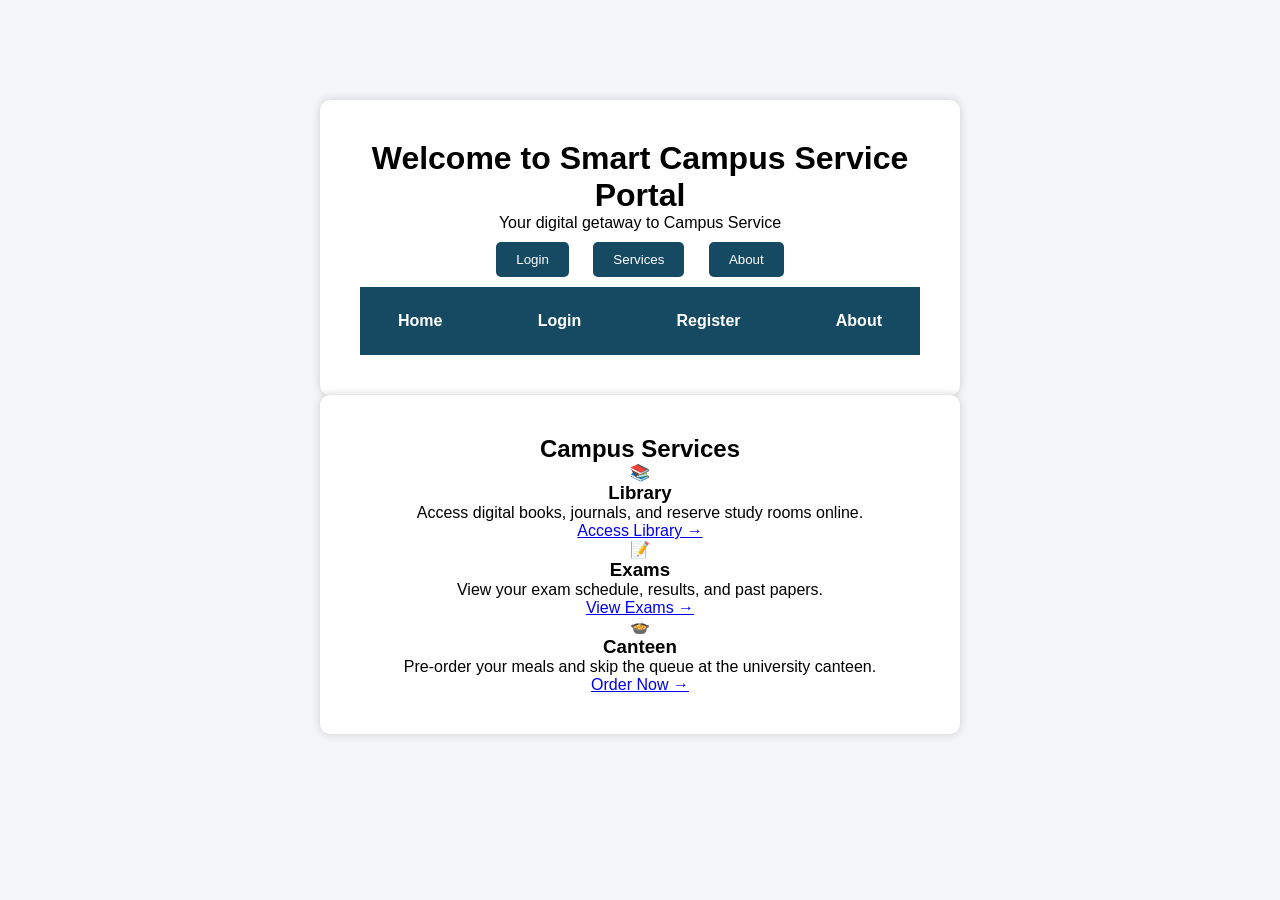
<file: frontend/index.html>
<html>
    <head>
        <title>Smart Campus Portal</title>
        <link rel="stylesheet" href="css/style.css">
    </head>
    <body>
       
        <div class="container">
            <h1>Welcome to Smart Campus Service Portal</h1>
            <p>Your digital getaway to Campus Service</p>

            <div class="buttons">
                <a href="login.html"><button>Login</button></a>
                <a href="service.html"><button>Services</button></a>
                <a href="about.html"><button>About</button></a>

                <div class="navbar">
                    <a href="index.html">Home</a>
                    <a href="login.html">Login</a>
                    <a href="register.html">Register</a>
                    <a href="about.html">About</a>
                </div>
            </div>
        </div>

         <section class="services">
            <div class="container">
                 <h2 class="section-title">Campus Services</h2>
                <div class="services-grid">
                 <div class="service-card">
                        <div class="icon">📚</div>
                        <h3>Library</h3>
                        <p>Access digital books, journals, and reserve study rooms online.</p>
                        <a href="#" class="service-link">Access Library →</a>
                    </div>
                        <div class="service-card">
                        <div class="icon">📝</div>
                        <h3>Exams</h3>
                        <p>View your exam schedule, results, and past papers.</p>
                <a href="#" class="service-link">View Exams →</a>
            </div>
            <div class="service-card">
                <div class="icon">🍲</div>
                <h3>Canteen</h3>
                <p>Pre-order your meals and skip the queue at the university canteen.</p>
                <a href="#" class="service-link">Order Now →</a>
            </div>
        </div>
    </div>
</section>
    </body>
</html>
</file>
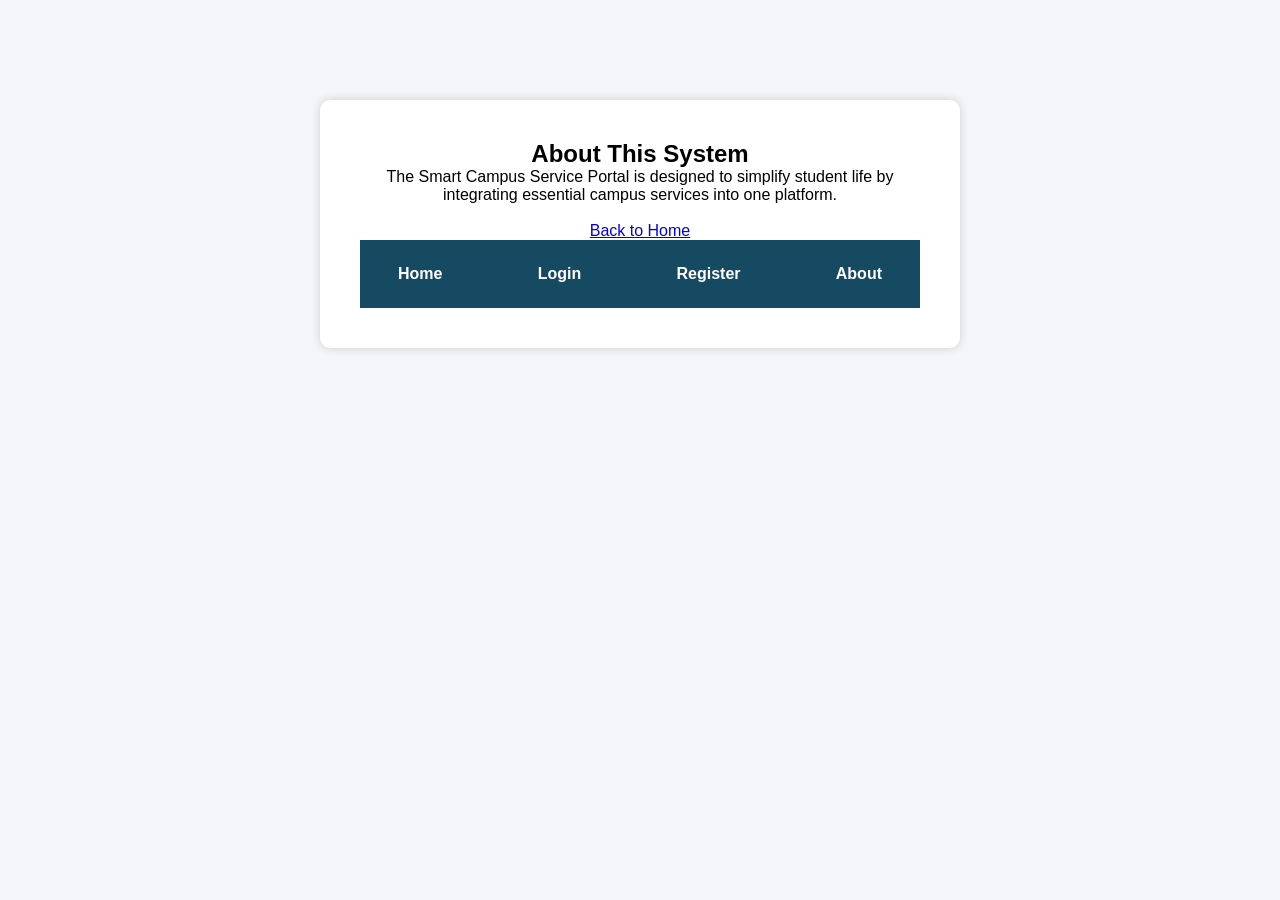
<file: frontend/about.html>
<html>
<head>
    <title>About</title>
    <link rel="stylesheet" href="css/style.css">
</head>
<body>

    <div class="container">
        <h2>About This System</h2>
        <p>
            The Smart Campus Service Portal is designed to simplify student life by
            integrating essential campus services into one platform.
        </p>

        <br>
        <a href="index.html">Back to Home</a>

        <div class="navbar">
            <a href="index.html">Home</a>
            <a href="login.html">Login</a>
            <a href="register.html">Register</a>
            <a href="about.html">About</a>
        </div>
    </div>

</body>
</html>
</file>
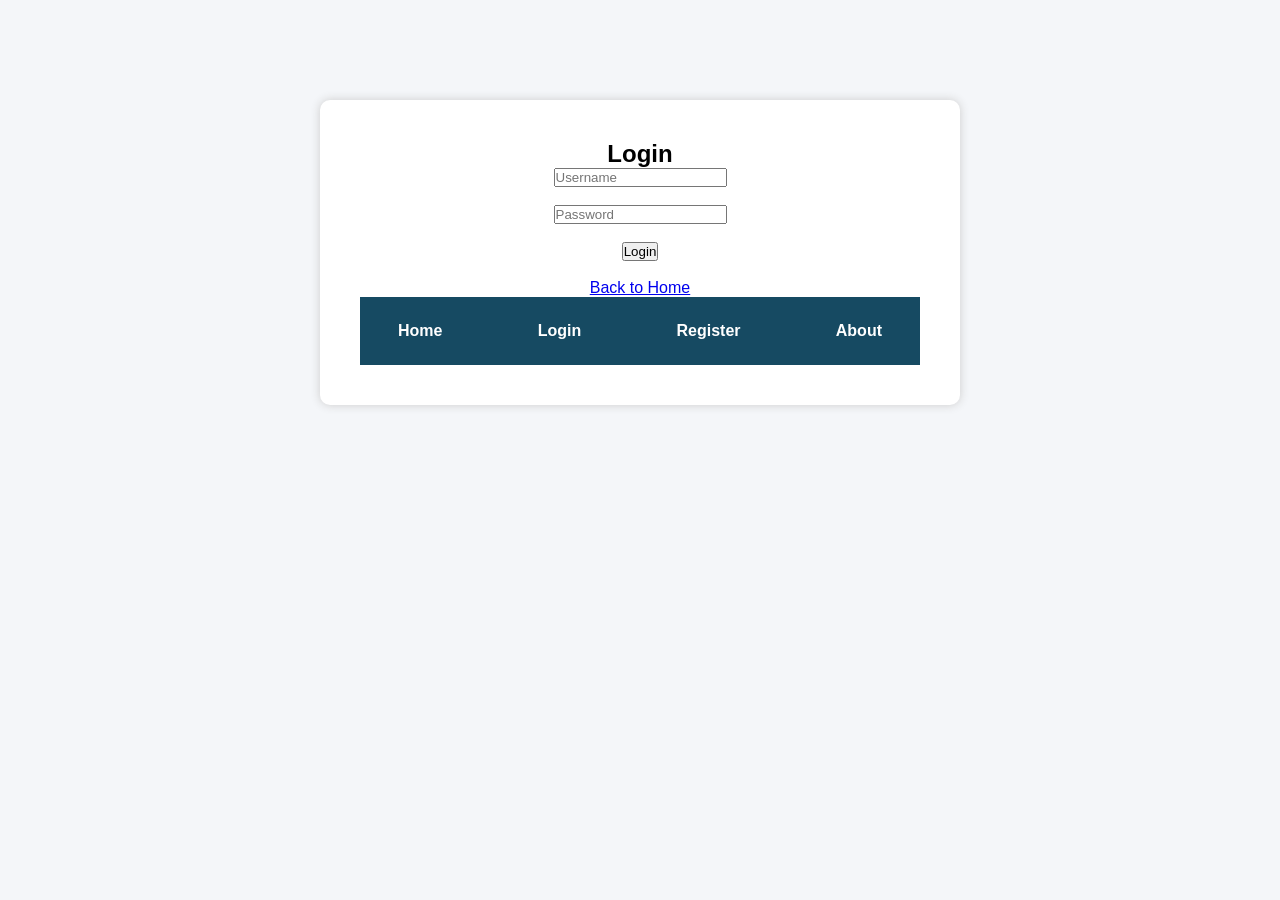
<file: frontend/login.html>
<html>
<head>
    <title>Login</title>
    <link rel="stylesheet" href="css/style.css">
</head>
<body>

    <div class="container">
        <h2>Login</h2>

        <form>
            <input type="text" placeholder="Username"><br><br>
            <input type="password" placeholder="Password"><br><br>
            <button type="submit">Login</button>
        </form>

        <br>
        <a href="index.html">Back to Home</a>

        <div class="navbar">
            <a href="index.html">Home</a>
            <a href="login.html">Login</a>
            <a href="register.html">Register</a>
            <a href="about.html">About</a>
        </div>
    </div>

</body>
</html>
</file>
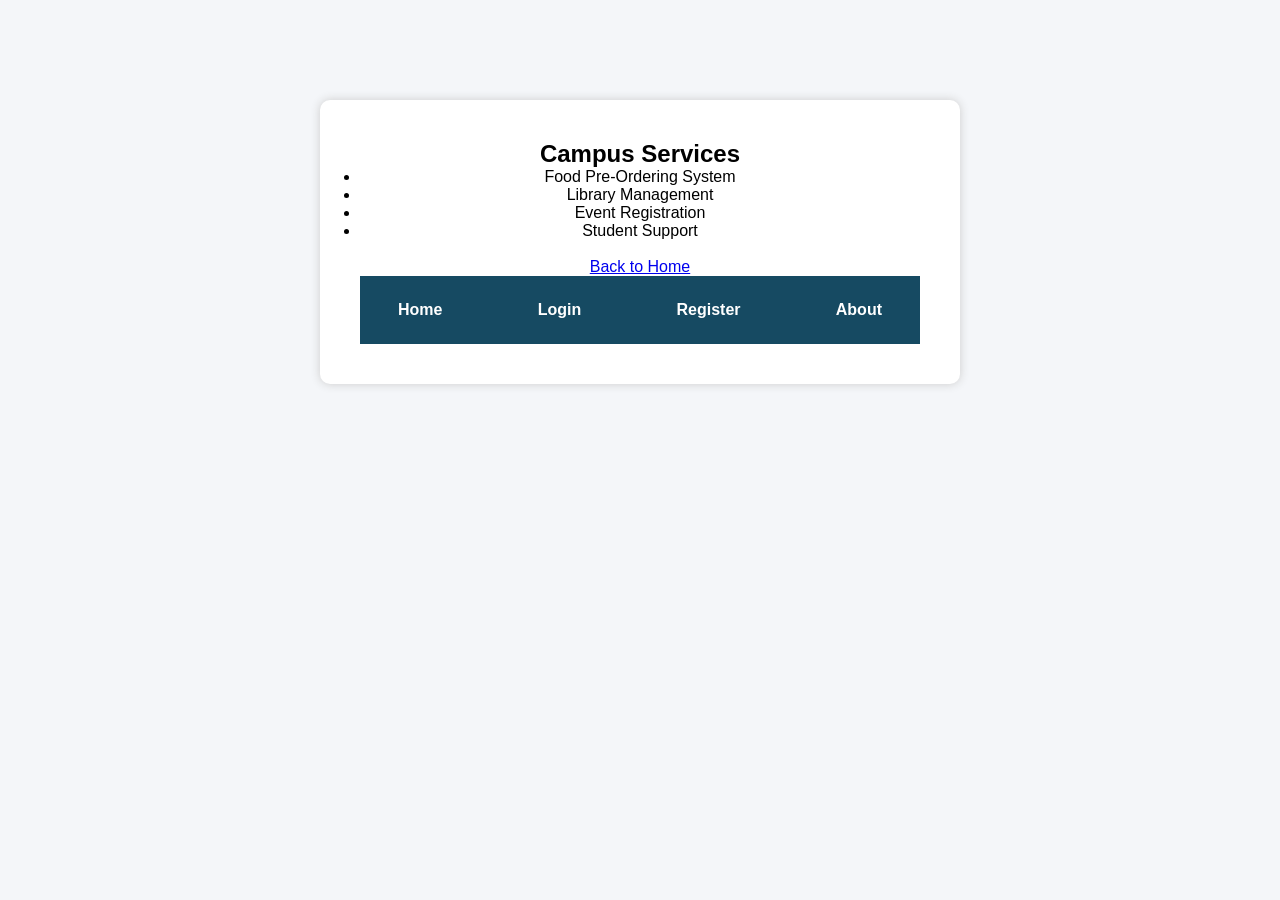
<file: frontend/service.html>
<html>
<head>
    <title>Services</title>
    <link rel="stylesheet" href="css/style.css">
</head>
<body>

    <div class="container">
        <h2>Campus Services</h2>

        <ul>
            <li>Food Pre-Ordering System</li>
            <li>Library Management</li>
            <li>Event Registration</li>
            <li>Student Support</li>
        </ul>

        <br>
        <a href="index.html">Back to Home</a>

        <div class="navbar">
             <a href="index.html">Home</a>
            <a href="login.html">Login</a>
            <a href="register.html">Register</a>
            <a href="about.html">About</a>
        </div>
    </div>

</body>
</html>
</file>
<file: frontend/css/style.css>
* {
  margin: 0;
  padding: 0;
  box-sizing: border-box;
  font-family: 'Segoe UI', Tahoma, Geneva, Verdana, sans-serif;
}

body {
    font-family: Arial, sans-serif;
    text-align: center;
    background-color: #f4f6f9;
    margin-top: 100px;
}

.container {
    background: white;
    padding: 40px;
    width: 50%;
    margin: auto;
    border-radius: 10px;
    box-shadow: 0px 0px 10px #ccc;
}

.buttons button {
    margin: 10px;
    padding: 10px 20px;
    border: none;
    background-color: #164a62;
    color: white;
    border-radius: 5px;
    cursor: pointer;
}

.buttons button:hover {
    background-color: #164a62;
}

.navbar {
    background: #164a62;
    padding: 15px 5%; /* Top/Bottom 15px, Left/Right 5% */
    display: flex;
    justify-content: space-between;
    align-items: center;
}

.navbar a {
    color: white;
    margin: 10px;
    text-decoration: none;
    font-weight: bold;
}

/* Hero Section */
.hero {
    background-color: #2c7be5; /* Matching your navbar */
    height: 60vh; /* Takes up 60% of the screen height */
    display: flex;
    justify-content: center;
    align-items: center;
    text-align: center;
    color: white;
    padding: 0 20px;
}

.hero-content h1 {
    font-size: 3.5rem;
    margin-bottom: 20px;
    letter-spacing: -1px;
}

.hero-content p {
    font-size: 1.2rem;
    margin-bottom: 30px;
    opacity: 0.9; /* Softens the text slightly */
    max-width: 600px;
    margin-left: auto;
    margin-right: auto;
}

/* Hero Buttons */
.btn-primary, .btn-secondary {
    display: inline-block;
    padding: 12px 30px;
    border-radius: 5px;
    text-decoration: none;
    font-weight: bold;
    transition: transform 0.2s, background 0.3s;
}

.btn-primary {
    background-color: white;
    color: #2c7be5;
    margin-right: 15px;
}

.btn-secondary {
    border: 2px solid white;
    color: white;
}

.btn-primary:hover {
    transform: translateY(-3px);
    background-color: #f0f0f0;
}

.btn-secondary:hover {
    background-color: rgba(255, 255, 255, 0.1);
}
</file>
